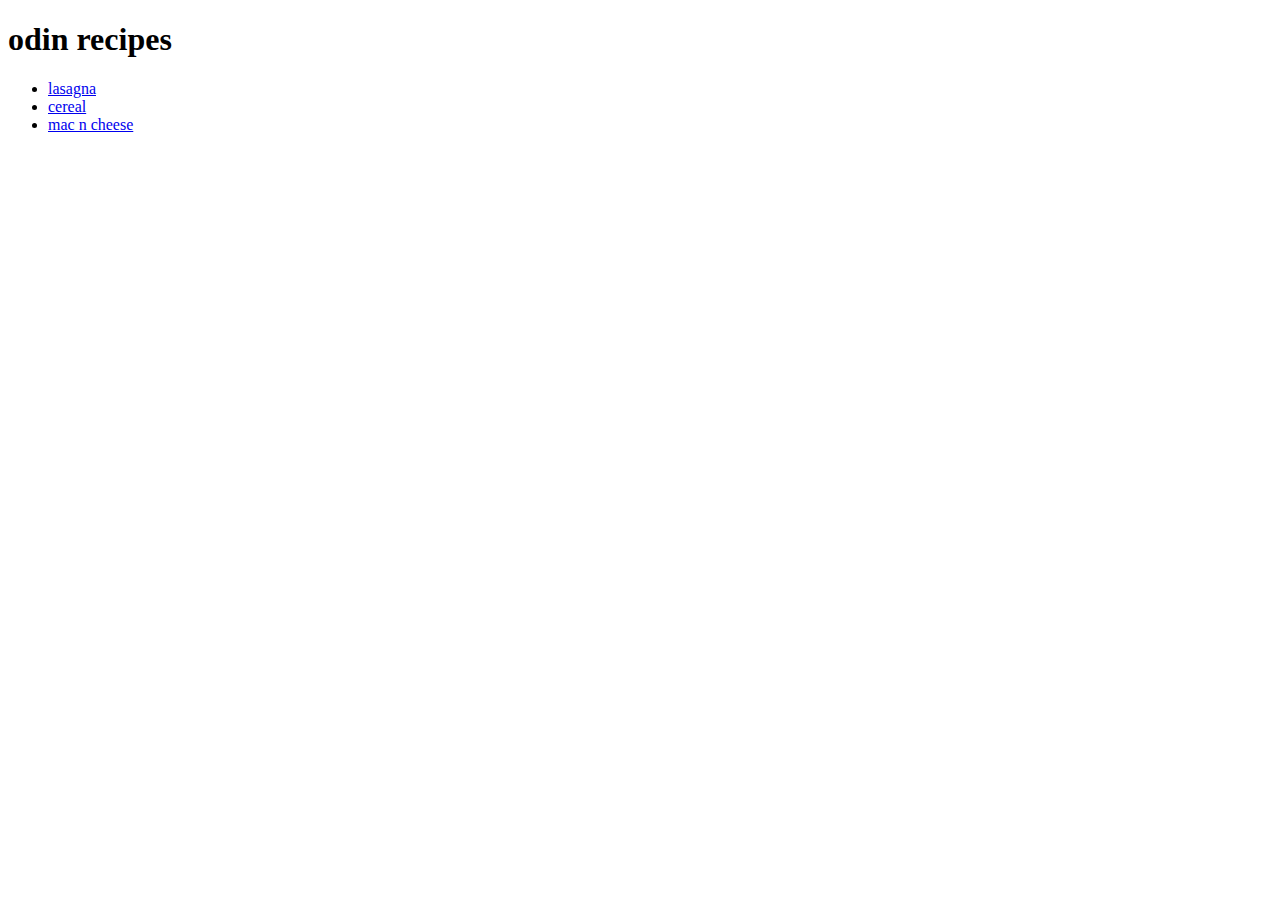
<file: index.html>
<!DOCTYPE html>
<html lang="en">
<head>
    <meta charset="UTF-8">
    <meta name="viewport" content="width=device-width, initial-scale=1.0">
    <title>recipe website</title>
</head>
<body>
    
    <h1>odin recipes</h1>
        <ul>
            <li> <a href="recipes/lasagna.html">        lasagna      </a> </li>
            <li> <a href="recipes/cereal.html">         cereal       </a> </li>
            <li> <a href="recipes/macncheese.html">     mac n cheese </a> </li>
        </ul>
    
</body>
</html>
</file>
